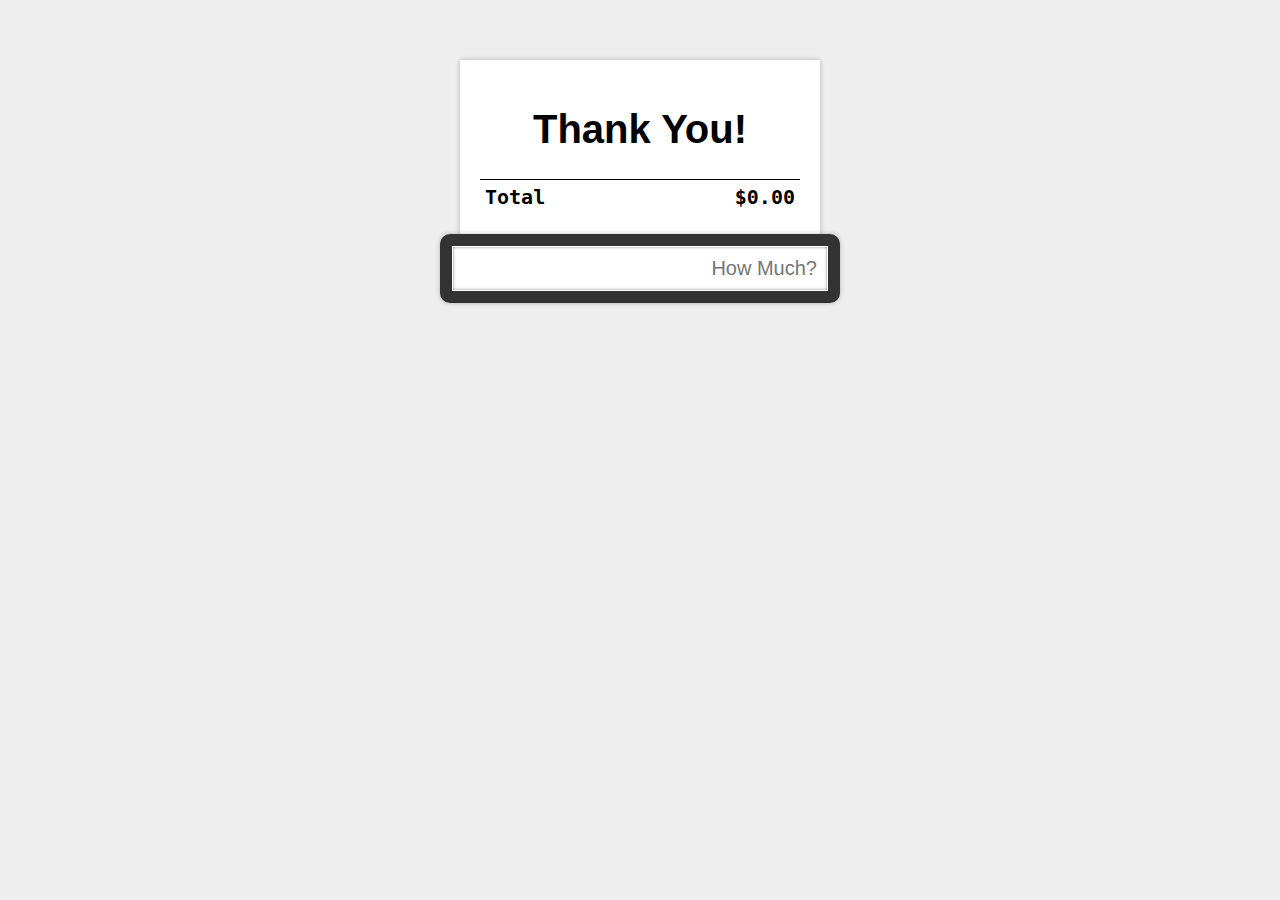
<file: index.html>
<!DOCTYPE html>
<html>
<head>
	<meta charset="UTF-8">
	<title>Cash Register - CodePen</title>
	<link rel="stylesheet" href="css/main.css">
	<script src="https://cdnjs.cloudflare.com/ajax/libs/jquery/3.1.1/jquery.js"></script>
</head>
<body>

	<div id="register">
		<div id="ticket">
			<h1>Thank You!</h1>
			<table>
				<tbody id="entries">
				</tbody>
				<tfoot>
					<tr>
						<th>Total</th>
						<th id="total">$0.00</th>
					</tr>
				</tfoot>
			</table>
		</div>
		<form id="entry">
			<input id="newEntry" autofocus placeholder="How Much?">
		</form>
	</div>

	<script src="js/main.js"></script>

</body>
</html>
</file>
<file: css/main.css>
body {
	background: #EEE;
	font-family: sans-serif;
	font-size: 20px;
	margin: 3em;
	padding: 0;
}

button {
	float:left;
}

#register {
	width: 20em;
	margin: auto;
}

#ticket {
	background: white;
	margin: 0 1em;
	padding: 1em;
	box-shadow: 0 0 5px rgba(0,0,0,.25);
}
#ticket h1 {
	text-align: center;
}
#ticket table {
	font-family: monospace;
	width: 100%;
	border-collapse: collapse;
}
#ticket td, #ticket th {
	padding: 5px;
}
#ticket th {
	text-align: left;
}
#ticket td, #ticket #total {
	text-align: right;
}
#ticket tfoot th {
	border-top: 1px solid black;
}

#entry {
	background: #333;
	padding: 12px;
	border-radius: 10px;
	box-shadow: 0 0 5px rgba(0,0,0,.25);
}
#entry input {
	width: 100%;
	padding: 10px;
	border: 1px solid black;
	text-align: right;
	font-family: sans-serif;
	font-size: 20px;
	box-shadow: inset 0 0 3px rgba(0,0,0,.5);
	-webkit-box-sizing: border-box;
	-moz-box-sizing: border-box;
	box-sizing: border-box;
}
#entry input:focus {
	outline: none;
	border-color: rgba(255,255,255,.75);
}
</file>
